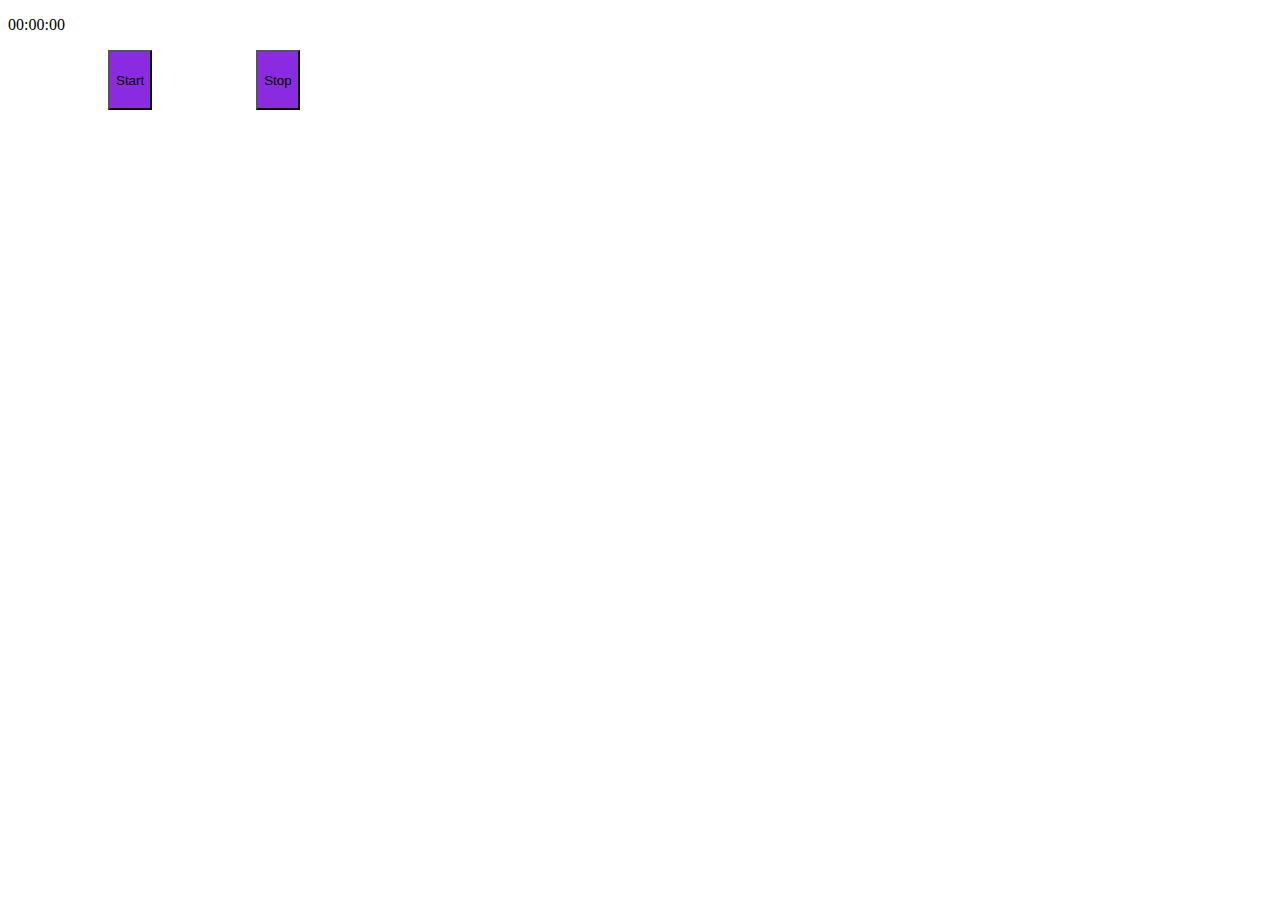
<file: Module 10/Repeta/index.html>
<!DOCTYPE html>
<html lang="en">
<head>
    <meta charset="UTF-8">
    <meta name="viewport" content="width=device-width, initial-scale=1.0">
    <link rel="stylesheet" href="style.css">
    <title>Document</title>
</head>
<body>

    <div>
        <p class="clockface js-clockface"></p>


        <div>
            <button class="timer-btn" data-action-start>Start</button>
            <button class="timer-btn" data-action-stop>Stop</button>

        </div>



    </div>
    

    <script src="main.js"></script>
</body>
</html>
</file>
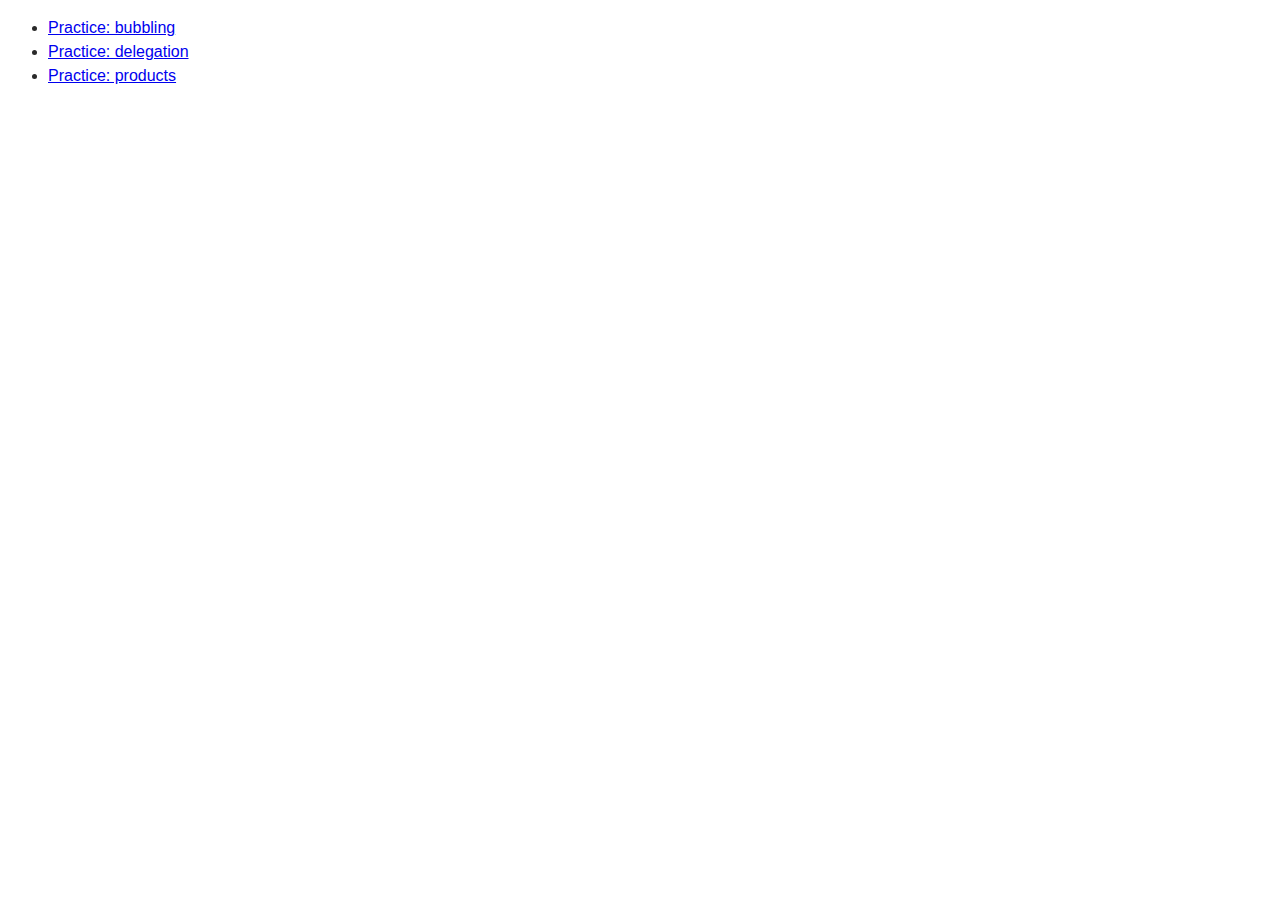
<file: Module 8/Lesson 15/index.html>
<!DOCTYPE html>
<html lang="ru">

<head>
    <meta charset="UTF-8" />
    <meta name="viewport" content="width=device-width, initial-scale=1.0" />
    <meta http-equiv="X-UA-Compatible" content="ie=edge" />
    <title>Events</title>
    <link rel="stylesheet" href="css/style.css" />
</head>

<body>
    <ul>
        <li><a href="/01-bubbling.html">Practice: bubbling</a></li>
        <li><a href="/02-delegation.html">Practice: delegation</a></li>
        <li><a href="/03-prodcuts.html">Practice: products</a></li>
    </ul>
</body>

</html>
</file>
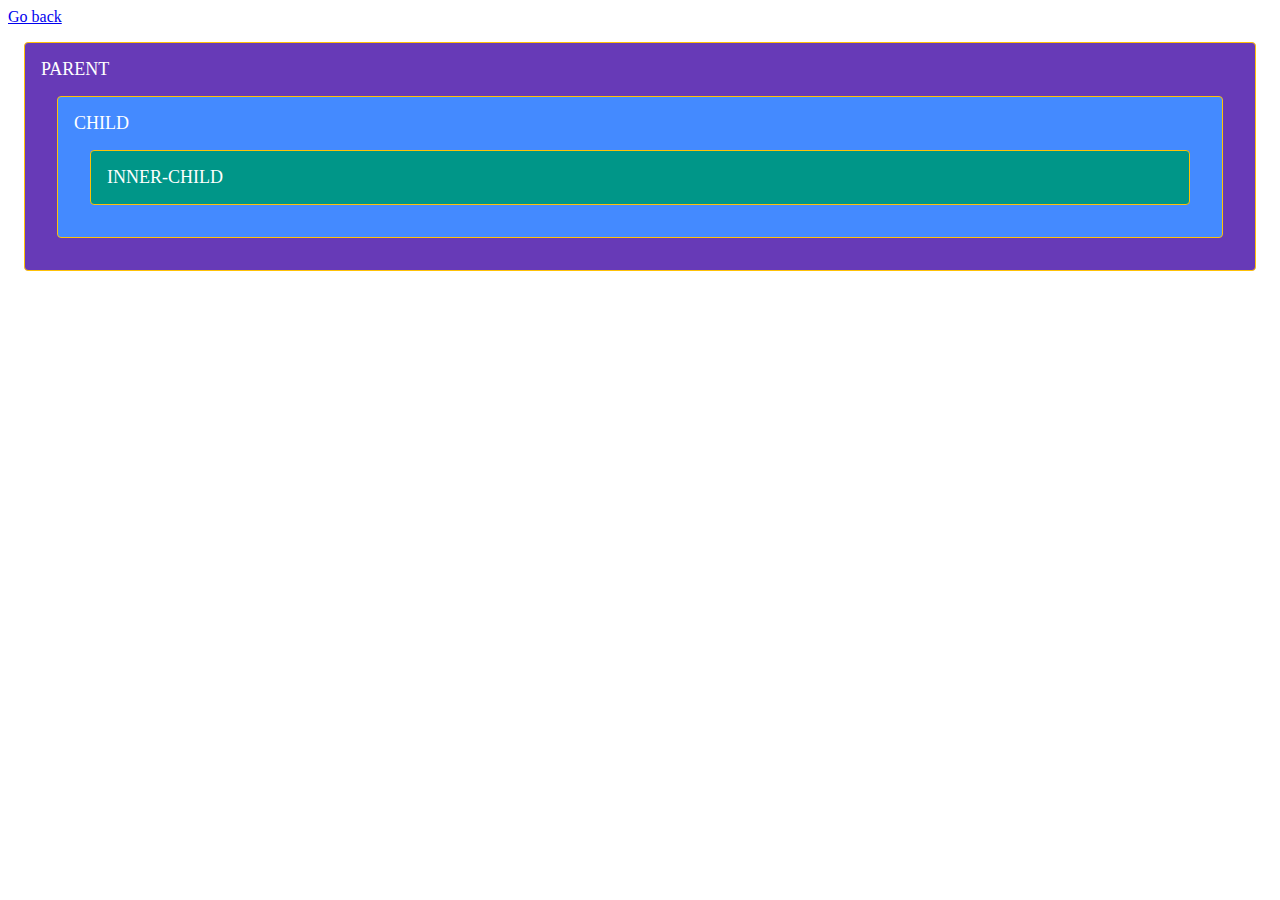
<file: Module 8/Lesson 15/01-bubbling.html>
<head>
<style>
    #parent,
    #child,
    #inner-child {
        margin: 16px;
        padding: 16px;
        border: 1px solid #ffc107;
        border-radius: 4px;
        color: #fff;
        font-weight: 500;
        font-size: 18px;
    }

    #parent {
        background-color: #673ab7;
    }

    #child {
        background-color: #448aff;
    }

    #inner-child {
        background-color: #009688;
    }
</style>
</head>

<body>
    <p><a href="index.html">Go back</a></p>

    <div id="parent">
        PARENT
        <div id="child">
            CHILD
            <div id="inner-child">INNER-CHILD</div>
        </div>
    </div>

    <script src="js/01-bubbling.js" type="module"></script>
</body>
</file>
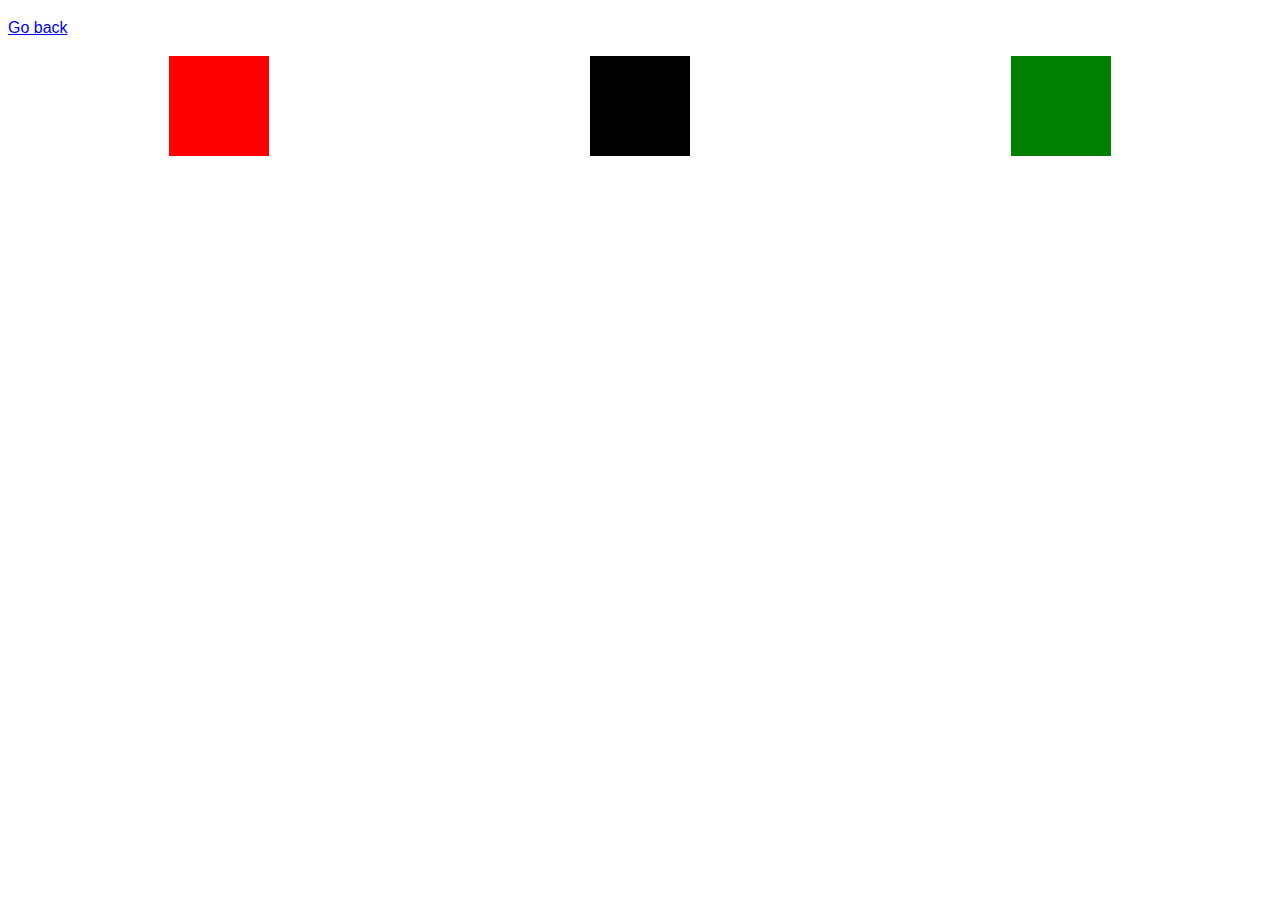
<file: Module 8/Lesson 15/02-delegation.html>
<!DOCTYPE html>
<html lang="en">
<head>
    <meta charset="UTF-8">
    <meta name="viewport" content="width=device-width, initial-scale=1.0">
    <title>Event delegation</title>
    <link rel="stylesheet" href="css/style.css" />
    <link rel="stylesheet" href="css/02-delegation.css" />
</head>
<body>
    <p><a href="index.html">Go back</a></p>
    <div class="container">
        <div class="box red" data-color="red"></div>
        <div class="box black" data-color="black"></div>
        <div class="box green" data-color="green"></div>
    </div>

    <script src="js/02-delegation.js" type="module"></script>
</body>
</html>
</file>
<file: Module 10/Repeta/style.css>
.timer-btn {
    height: 60px;
    margin-left: 100px;
    background-color: blueviolet;
}
</file>
<file: Module 8/Lesson 15/css/style.css>
*,
*::before,
*::after {
    box-sizing: border-box;
}

body {
    font-family: 'Helvetica Neue', -apple-system, BlinkMacSystemFont, 'Segoe UI',
        Roboto, Oxygen, Ubuntu, Cantarell, 'Open Sans', sans-serif;
    line-height: 1.5;
    color: #2a2a2a;
}

button,
label {
    cursor: pointer;
}

input {
    font: inherit;
}

img {
    display: block;
    max-width: 100%;
    height: auto;
}

.section {
    padding-top: 40px;
    padding-bottom: 40px;
}
</file>
<file: Module 8/Lesson 15/css/02-delegation.css>
.box {
    width: 100px;
    height: 100px;
}

.container {
    display: flex;
    justify-content: space-around;
}

.red {
    background-color: red;
}

.green {
    background-color: green;
}

.black {
    background-color: black;
}

.box-red {
    width: 300px;
    height: 300px;
    background-color: red;
    display: flex;
    justify-content: center;
    align-items: center;
}

.box-green {
    width: 200px;
    height: 200px;
    background-color: green;
    display: flex;
    justify-content: center;
    align-items: center;
    margin: 25px;
}

.box-black {
    width: 100px;
    height: 100px;
    background-color: black;
    display: flex;
    justify-content: center;
    align-items: center;
    margin: 25px;
}
</file>
